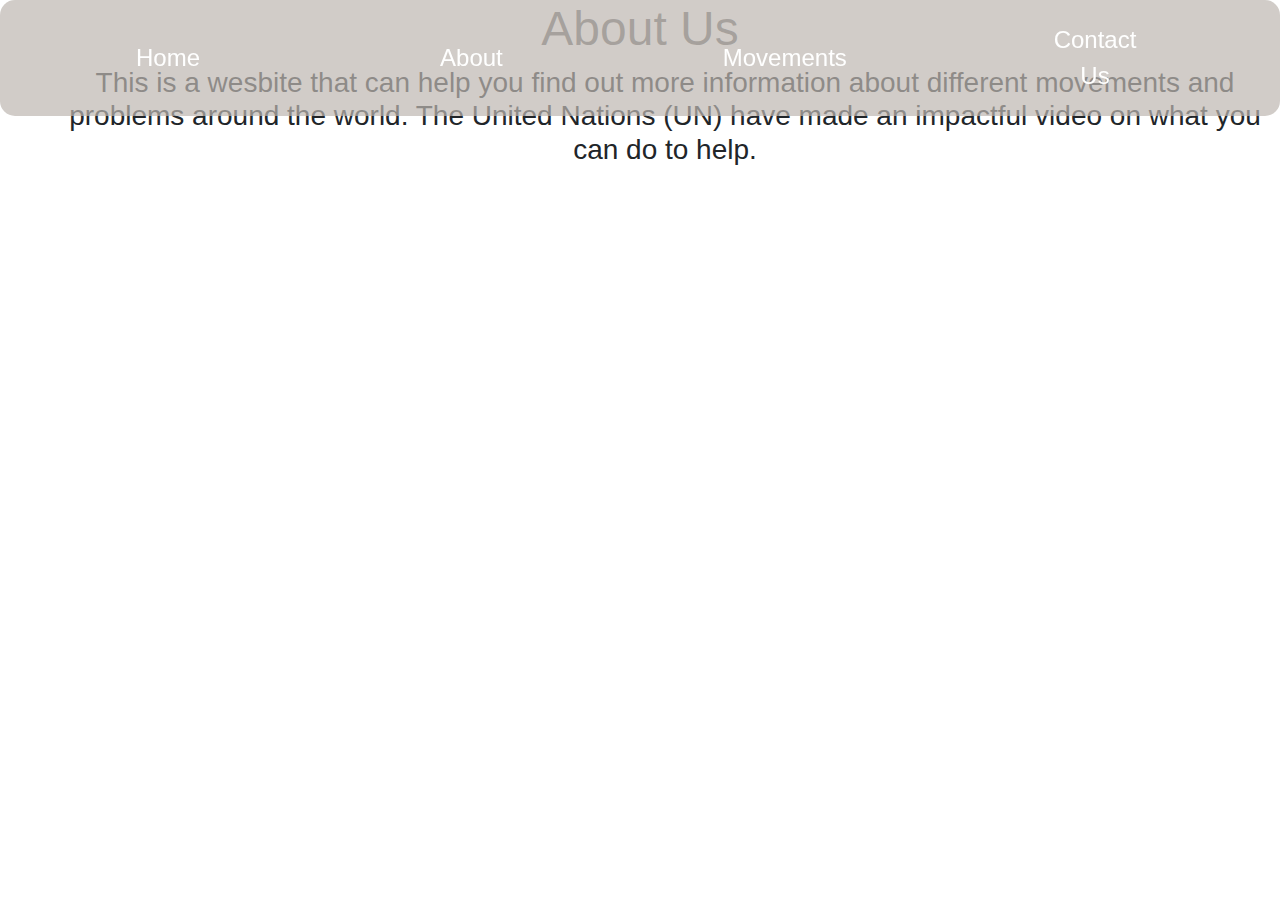
<file: aboutp2.html>
<!DOCTYPE html>
<html>
    <link rel="stylesheet" type="text/css" href="style.css">
    <link rel="stylesheet" type="text/css" href="aboutp2.css">
    <head>
      <meta charset="utf-8">
      <meta name="viewport" content="width=device-width, initial-scale=1">
      <link rel="stylesheet" href="https://maxcdn.bootstrapcdn.com/bootstrap/4.5.0/css/bootstrap.min.css">
      <script src="https://ajax.googleapis.com/ajax/libs/jquery/3.5.1/jquery.min.js"></script>
      <script src="https://cdnjs.cloudflare.com/ajax/libs/popper.js/1.16.0/umd/popper.min.js"></script>
      <script src="https://maxcdn.bootstrapcdn.com/bootstrap/4.5.0/js/bootstrap.min.js"></script>
      </head>
    <body> 
      <nav class= "topnav navbar navbar-expand-md fixed-top">
        <a class="active" href="index.html">Home</a>
        <button class="navbar-toggler" type="button" data-toggle="collapse" data-target="#collapsibleNavbar" aria-expanded="true">
          <span class="navbar-toggler-icon"></span>
        </button>
        <div class="collapse navbar-collapse" id="collapsibleNavbar">
        <a href="aboutp2.html">About</a>
        <div class="dropdown">
          <button class="dropbtn">Movements
            <i class="fa fa-caret-down"></i>
          </button>
          <div class="dropdown-content">
            <ul>
            <li><a href="BLM.html">Black Lives Matter</a></li>
            <li><a href="climatechange.html">Climate Change</a></li>
            <li><a href="palestine.html">Palestine Conflict</a></li>
            <li><a href="garment.html">Bangledesh Garment Industry</a></li>
            <li><a href="uyghur.html">Uyghur Muslims</a></li>
            </ul>
          </div>
        </div>
        <a href="contactus.html">Contact Us</a>
        </div>
      </nav>
<h1 class="title">About Us</h1>
<div class="about">
     <h3>This is a wesbite that can help you find out more information about different movements and problems around the world. 
     The United Nations (UN) have made an impactful video on what you can do to help.</h3></div>
    
</div>
<iframe class="video" width="560" height="315" src="https://www.youtube.com/embed/TtianDnkfaM" frameborder="0" allow="accelerometer; autoplay; encrypted-media; gyroscope; picture-in-picture" allowfullscreen></iframe>
</body>
</html>
</file>
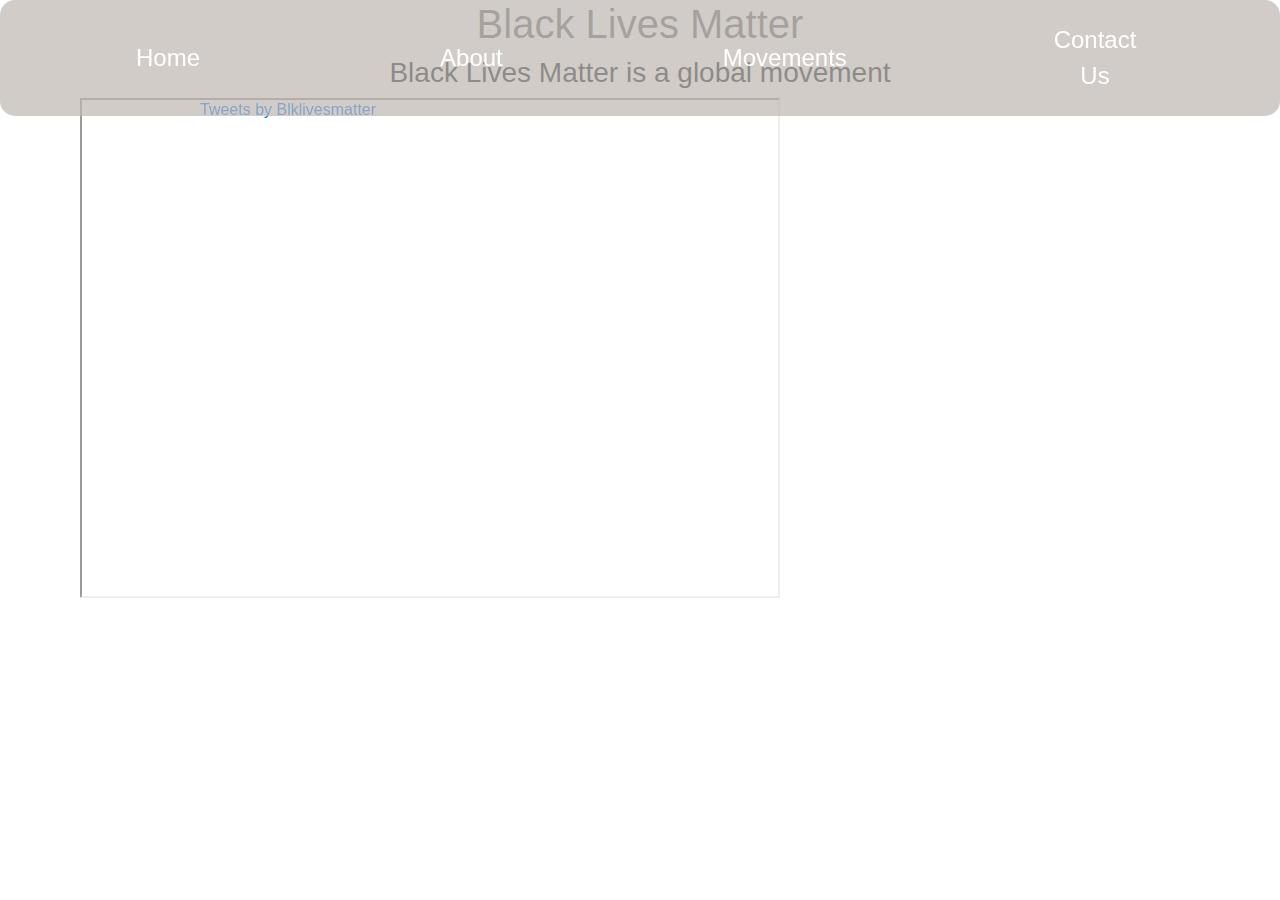
<file: BLM.html>
<!DOCTYPE html>
<html>
    <link rel="stylesheet" type="text/css" href="style.css">
    <link rel="stylesheet" type="text/css" href="BLM.css">
    <head>
      <meta charset="utf-8">
      <meta name="viewport" content="width=device-width, initial-scale=1">
      <link rel="stylesheet" href="https://maxcdn.bootstrapcdn.com/bootstrap/4.5.0/css/bootstrap.min.css">
      <script src="https://ajax.googleapis.com/ajax/libs/jquery/3.5.1/jquery.min.js"></script>
      <script src="https://cdnjs.cloudflare.com/ajax/libs/popper.js/1.16.0/umd/popper.min.js"></script>
      <script src="https://maxcdn.bootstrapcdn.com/bootstrap/4.5.0/js/bootstrap.min.js"></script>
      </head>
    <body> 
      <nav class= "topnav navbar navbar-expand-md fixed-top">
        <a class="active" href="index.html">Home</a>
        <button class="navbar-toggler" type="button" data-toggle="collapse" data-target="#collapsibleNavbar" aria-expanded="true">
          <span class="navbar-toggler-icon"></span>
        </button>
        <div class="collapse navbar-collapse" id="collapsibleNavbar">
        <a href="aboutp2.html">About</a>
        <div class="dropdown">
          <button class="dropbtn">Movements
            <i class="fa fa-caret-down"></i>
          </button>
          <div class="dropdown-content">
            <ul>
            <li><a href="BLM.html">Black Lives Matter</a></li>
            <li><a href="climatechange.html">Climate Change</a></li>
            <li><a href="palestine.html">Palestine Conflict</a></li>
            <li><a href="garment.html">Bangledesh Garment Industry</a></li>
            <li><a href="uyghur.html">Uyghur Muslims</a></li>
            </ul>
          </div>
        </div>
        <a href="contactus.html">Contact Us</a>
        </div>
      </nav>
<center><h1>Black Lives Matter</h1></center>
<div class= "info">
    <center><h3>Black Lives Matter is a global movement</h3></center>
</div>
<a class="twitter-timeline" data-width="300" data-height="500" data-theme="dark" href="https://twitter.com/Blklivesmatter?ref_src=twsrc%5Etfw">Tweets by Blklivesmatter</a> <script async src="https://platform.twitter.com/widgets.js" charset="utf-8"></script>
<iframe class="webpage" src="https://blacklivesmatter.com/" width="700" height="500" title="Black Lives Matter Website"></iframe>
</body>
</html>
</file>
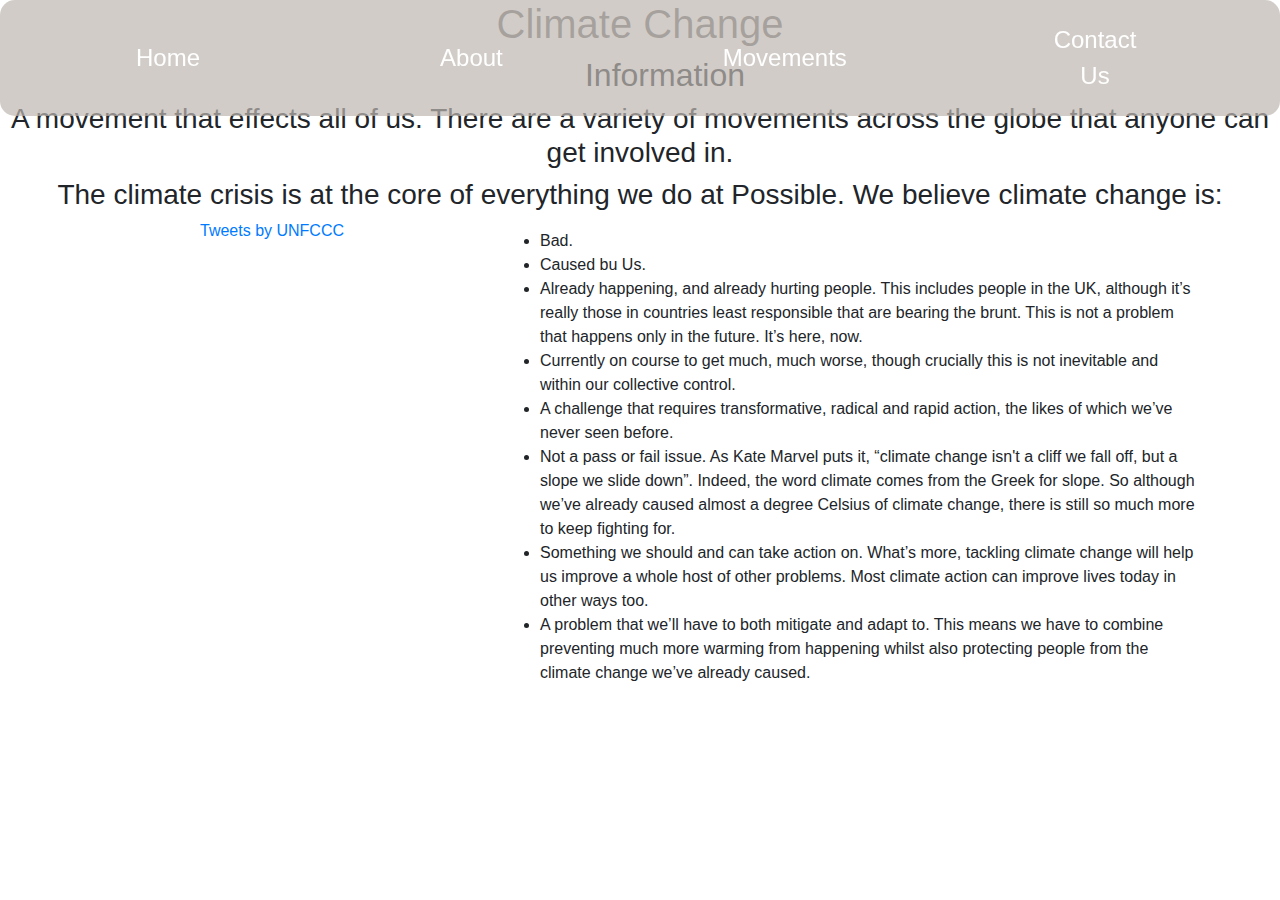
<file: climatechange.html>
<!DOCTYPE html>
<html>
    <link rel="stylesheet" type="text/css" href="style.css">
    <link rel="stylesheet" type="text/css" href="climatechange.css">
    <head>
      <meta charset="utf-8">
      <meta name="viewport" content="width=device-width, initial-scale=1">
      <link rel="stylesheet" href="https://maxcdn.bootstrapcdn.com/bootstrap/4.5.0/css/bootstrap.min.css">
      <script src="https://ajax.googleapis.com/ajax/libs/jquery/3.5.1/jquery.min.js"></script>
      <script src="https://cdnjs.cloudflare.com/ajax/libs/popper.js/1.16.0/umd/popper.min.js"></script>
      <script src="https://maxcdn.bootstrapcdn.com/bootstrap/4.5.0/js/bootstrap.min.js"></script>
      </head>
    <body> 
      <nav class= "topnav navbar navbar-expand-md fixed-top">
        <a class="active" href="index.html">Home</a>
        <button class="navbar-toggler" type="button" data-toggle="collapse" data-target="#collapsibleNavbar" aria-expanded="true">
          <span class="navbar-toggler-icon"></span>
        </button>
        <div class="collapse navbar-collapse" id="collapsibleNavbar">
        <a href="aboutp2.html">About</a>
        <div class="dropdown">
          <button class="dropbtn">Movements
            <i class="fa fa-caret-down"></i>
          </button>
          <div class="dropdown-content">
            <ul>
            <li><a href="BLM.html">Black Lives Matter</a></li>
            <li><a href="climatechange.html">Climate Change</a></li>
            <li><a href="palestine.html">Palestine Conflict</a></li>
            <li><a href="garment.html">Bangledesh Garment Industry</a></li>
            <li><a href="uyghur.html">Uyghur Muslims</a></li>
            </ul>
          </div>
        </div>
        <a href="contactus.html">Contact Us</a>
        </div>
      </nav>
    <h1>Climate Change</h1>
    <h2 class= "title2">Information</h2>
    <div class= "info">
        <h3>A movement that effects all of us. There are a variety of movements across the globe that anyone can get involved in.</h3>
        <h3>The climate crisis is at the core of everything we do at Possible. We believe climate change is:</h3>
    </div>
    <div class="mainbody">
      
        <ul>
            <li>Bad.</li> 
            <li>Caused bu Us.</li>
            <li>Already happening, and already hurting people. This includes people in the UK, although it’s really those in countries least responsible that are bearing the brunt. This is not a problem that happens only in the future. It’s here, now. </li>
            <li>Currently on course to get much, much worse, though crucially this is not inevitable and within our collective control.</li>
            <li>A challenge that requires transformative, radical and rapid action, the likes of which we’ve never seen before.</li>
            <li>Not a pass or fail issue. As Kate Marvel puts it, “climate change isn't a cliff we fall off, but a slope we slide down”. Indeed, the word climate comes from the Greek for slope. So although we’ve already caused almost a degree Celsius of climate change, there is still so much more to keep fighting for. </li>
            <li>Something we should and can take action on. What’s more, tackling climate change will help us improve a whole host of other problems. Most climate action can improve lives today in other ways too. </li>
            <li>A problem that we’ll have to both mitigate and adapt to. This means we have to combine preventing much more warming from happening whilst also protecting people from the climate change we’ve already caused.</li>
        </ul>
    </div>

<a class="twitter-timeline" data-width="300" data-height="500" data-theme="dark" href="https://twitter.com/UNFCCC?ref_src=twsrc%5Etfw">Tweets by UNFCCC</a> <script async src="https://platform.twitter.com/widgets.js" charset="utf-8"></script>
    </body>
</html>
</file>
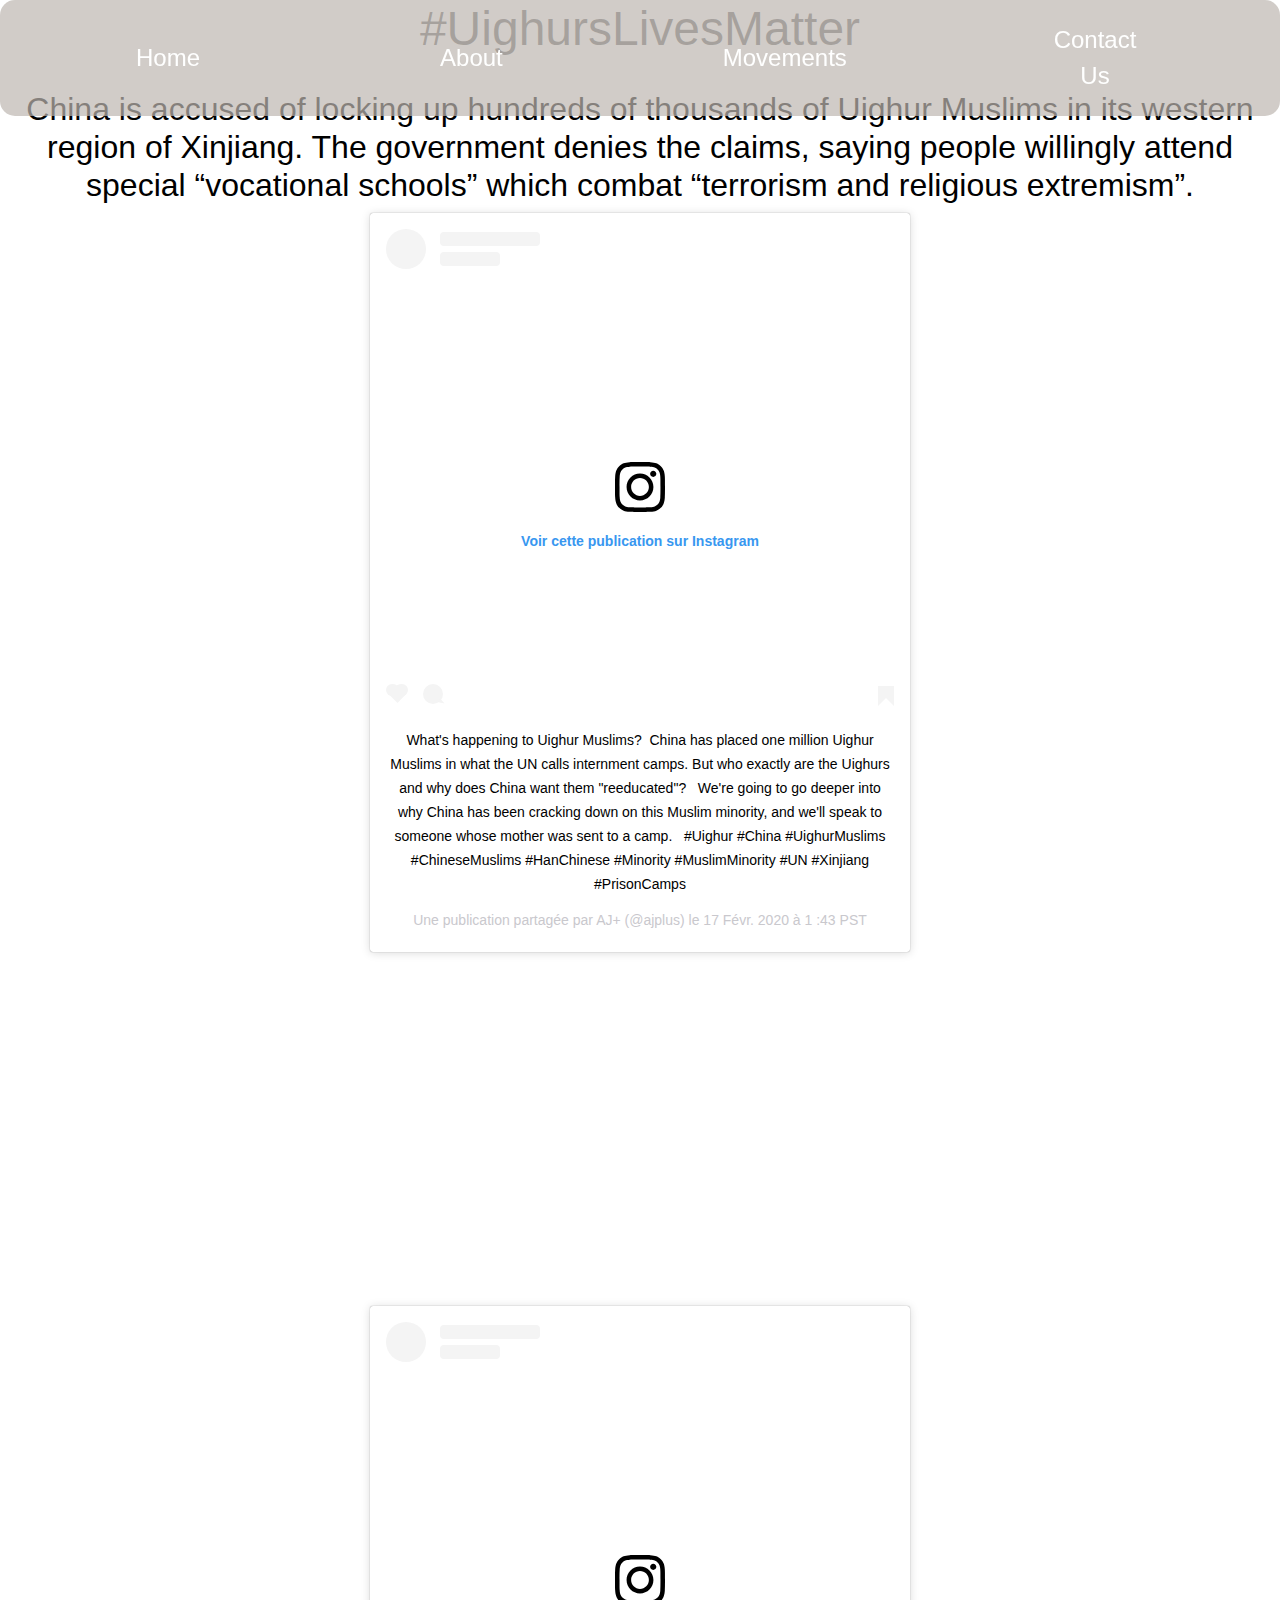
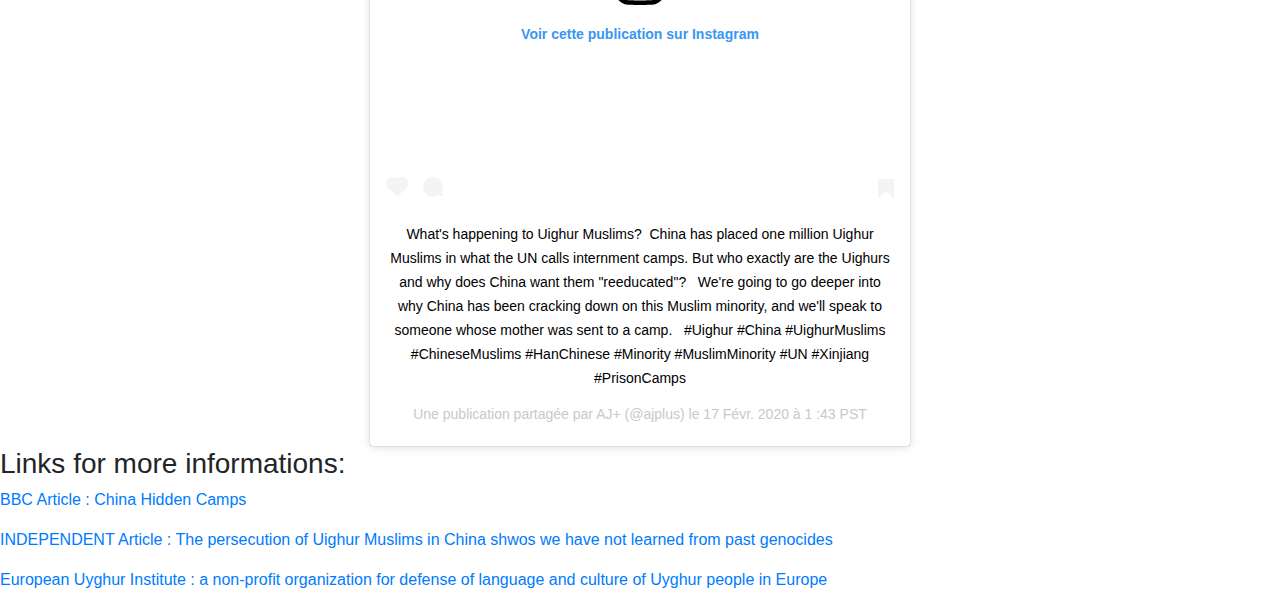
<file: uyghur.html>
<!DOCTYPE html>
<html>
<head>
    <title>My first WebSite</title>   
     <link rel="stylesheet" href="uyghur.css">
     <link rel="stylesheet" href="style.css">
      <meta charset="utf-8">
      <meta name="viewport" content="width=device-width, initial-scale=1">
      <link rel="stylesheet" href="https://maxcdn.bootstrapcdn.com/bootstrap/4.5.0/css/bootstrap.min.css">
      <script src="https://ajax.googleapis.com/ajax/libs/jquery/3.5.1/jquery.min.js"></script>
      <script src="https://cdnjs.cloudflare.com/ajax/libs/popper.js/1.16.0/umd/popper.min.js"></script>
      <script src="https://maxcdn.bootstrapcdn.com/bootstrap/4.5.0/js/bootstrap.min.js"></script>
      </head>
<body> 
      <nav class= "topnav navbar navbar-expand-md fixed-top">
        <a class="active" href="index.html">Home</a>
        <button class="navbar-toggler" type="button" data-toggle="collapse" data-target="#collapsibleNavbar" aria-expanded="true">
          <span class="navbar-toggler-icon"></span>
        </button>
        <div class="collapse navbar-collapse" id="collapsibleNavbar">
        <a href="aboutp2.html">About</a>
        <div class="dropdown">
          <button class="dropbtn">Movements
            <i class="fa fa-caret-down"></i>
          </button>
          <div class="dropdown-content">
            <ul>
            <li><a href="BLM.html">Black Lives Matter</a></li>
            <li><a href="climatechange.html">Climate Change</a></li>
            <li><a href="palestine.html">Palestine Conflict</a></li>
            <li><a href="garment.html">Bangledesh Garment Industry</a></li>
            <li><a href="uyghur.html">Uyghur Muslims</a></li>
            </ul>
          </div>
        </div>
        <a href="contactus.html">Contact Us</a>
        </div>
      </nav>

<h1 class="titleDescription"> <center>#UighursLivesMatter</center> </h1><br>

<h2> <center>China is accused of locking up hundreds of thousands of Uighur Muslims in its western region of Xinjiang.
        The government denies the claims, saying people willingly attend special “vocational schools” which combat “terrorism and religious extremism”.</center></h2>


<center> <blockquote class="instagram-media" data-instgrm-captioned data-instgrm-permalink="https://www.instagram.com/tv/B8ruPbyhckT/?utm_source=ig_embed&amp;utm_campaign=loading" data-instgrm-version="12" style=" background:#FFF; border:0; border-radius:3px; box-shadow:0 0 1px 0 rgba(0,0,0,0.5),0 1px 10px 0 rgba(0,0,0,0.15); margin: 1px; max-width:540px; min-width:326px; padding:0; width:99.375%; width:-webkit-calc(100% - 2px); width:calc(100% - 2px);"><div style="padding:16px;"> <a href="https://www.instagram.com/tv/B8ruPbyhckT/?utm_source=ig_embed&amp;utm_campaign=loading" style=" background:#FFFFFF; line-height:0; padding:0 0; text-align:center; text-decoration:none; width:100%;" target="_blank"> <div style=" display: flex; flex-direction: row; align-items: center;"> <div style="background-color: #F4F4F4; border-radius: 50%; flex-grow: 0; height: 40px; margin-right: 14px; width: 40px;"></div> <div style="display: flex; flex-direction: column; flex-grow: 1; justify-content: center;"> <div style=" background-color: #F4F4F4; border-radius: 4px; flex-grow: 0; height: 14px; margin-bottom: 6px; width: 100px;"></div> <div style=" background-color: #F4F4F4; border-radius: 4px; flex-grow: 0; height: 14px; width: 60px;"></div></div></div><div style="padding: 19% 0;"></div> <div style="display:block; height:50px; margin:0 auto 12px; width:50px;"><svg width="50px" height="50px" viewBox="0 0 60 60" version="1.1" xmlns="https://www.w3.org/2000/svg" xmlns:xlink="https://www.w3.org/1999/xlink"><g stroke="none" stroke-width="1" fill="none" fill-rule="evenodd"><g transform="translate(-511.000000, -20.000000)" fill="#000000"><g><path d="M556.869,30.41 C554.814,30.41 553.148,32.076 553.148,34.131 C553.148,36.186 554.814,37.852 556.869,37.852 C558.924,37.852 560.59,36.186 560.59,34.131 C560.59,32.076 558.924,30.41 556.869,30.41 M541,60.657 C535.114,60.657 530.342,55.887 530.342,50 C530.342,44.114 535.114,39.342 541,39.342 C546.887,39.342 551.658,44.114 551.658,50 C551.658,55.887 546.887,60.657 541,60.657 M541,33.886 C532.1,33.886 524.886,41.1 524.886,50 C524.886,58.899 532.1,66.113 541,66.113 C549.9,66.113 557.115,58.899 557.115,50 C557.115,41.1 549.9,33.886 541,33.886 M565.378,62.101 C565.244,65.022 564.756,66.606 564.346,67.663 C563.803,69.06 563.154,70.057 562.106,71.106 C561.058,72.155 560.06,72.803 558.662,73.347 C557.607,73.757 556.021,74.244 553.102,74.378 C549.944,74.521 548.997,74.552 541,74.552 C533.003,74.552 532.056,74.521 528.898,74.378 C525.979,74.244 524.393,73.757 523.338,73.347 C521.94,72.803 520.942,72.155 519.894,71.106 C518.846,70.057 518.197,69.06 517.654,67.663 C517.244,66.606 516.755,65.022 516.623,62.101 C516.479,58.943 516.448,57.996 516.448,50 C516.448,42.003 516.479,41.056 516.623,37.899 C516.755,34.978 517.244,33.391 517.654,32.338 C518.197,30.938 518.846,29.942 519.894,28.894 C520.942,27.846 521.94,27.196 523.338,26.654 C524.393,26.244 525.979,25.756 528.898,25.623 C532.057,25.479 533.004,25.448 541,25.448 C548.997,25.448 549.943,25.479 553.102,25.623 C556.021,25.756 557.607,26.244 558.662,26.654 C560.06,27.196 561.058,27.846 562.106,28.894 C563.154,29.942 563.803,30.938 564.346,32.338 C564.756,33.391 565.244,34.978 565.378,37.899 C565.522,41.056 565.552,42.003 565.552,50 C565.552,57.996 565.522,58.943 565.378,62.101 M570.82,37.631 C570.674,34.438 570.167,32.258 569.425,30.349 C568.659,28.377 567.633,26.702 565.965,25.035 C564.297,23.368 562.623,22.342 560.652,21.575 C558.743,20.834 556.562,20.326 553.369,20.18 C550.169,20.033 549.148,20 541,20 C532.853,20 531.831,20.033 528.631,20.18 C525.438,20.326 523.257,20.834 521.349,21.575 C519.376,22.342 517.703,23.368 516.035,25.035 C514.368,26.702 513.342,28.377 512.574,30.349 C511.834,32.258 511.326,34.438 511.181,37.631 C511.035,40.831 511,41.851 511,50 C511,58.147 511.035,59.17 511.181,62.369 C511.326,65.562 511.834,67.743 512.574,69.651 C513.342,71.625 514.368,73.296 516.035,74.965 C517.703,76.634 519.376,77.658 521.349,78.425 C523.257,79.167 525.438,79.673 528.631,79.82 C531.831,79.965 532.853,80.001 541,80.001 C549.148,80.001 550.169,79.965 553.369,79.82 C556.562,79.673 558.743,79.167 560.652,78.425 C562.623,77.658 564.297,76.634 565.965,74.965 C567.633,73.296 568.659,71.625 569.425,69.651 C570.167,67.743 570.674,65.562 570.82,62.369 C570.966,59.17 571,58.147 571,50 C571,41.851 570.966,40.831 570.82,37.631"></path></g></g></g></svg></div><div style="padding-top: 8px;"> <div style=" color:#3897f0; font-family:Arial,sans-serif; font-size:14px; font-style:normal; font-weight:550; line-height:18px;"> Voir cette publication sur Instagram</div></div><div style="padding: 12.5% 0;"></div> <div style="display: flex; flex-direction: row; margin-bottom: 14px; align-items: center;"><div> <div style="background-color: #F4F4F4; border-radius: 50%; height: 12.5px; width: 12.5px; transform: translateX(0px) translateY(7px);"></div> <div style="background-color: #F4F4F4; height: 12.5px; transform: rotate(-45deg) translateX(3px) translateY(1px); width: 12.5px; flex-grow: 0; margin-right: 14px; margin-left: 2px;"></div> <div style="background-color: #F4F4F4; border-radius: 50%; height: 12.5px; width: 12.5px; transform: translateX(9px) translateY(-18px);"></div></div><div style="margin-left: 8px;"> <div style=" background-color: #F4F4F4; border-radius: 50%; flex-grow: 0; height: 20px; width: 20px;"></div> <div style=" width: 0; height: 0; border-top: 2px solid transparent; border-left: 6px solid #f4f4f4; border-bottom: 2px solid transparent; transform: translateX(16px) translateY(-4px) rotate(30deg)"></div></div><div style="margin-left: auto;"> <div style=" width: 0px; border-top: 8px solid #F4F4F4; border-right: 8px solid transparent; transform: translateY(16px);"></div> <div style=" background-color: #F4F4F4; flex-grow: 0; height: 12px; width: 16px; transform: translateY(-4px);"></div> <div style=" width: 0; height: 0; border-top: 8px solid #F4F4F4; border-left: 8px solid transparent; transform: translateY(-4px) translateX(8px);"></div></div></div></a> <p style=" margin:8px 0 0 0; padding:0 4px;"> <a href="https://www.instagram.com/tv/B8ruPbyhckT/?utm_source=ig_embed&amp;utm_campaign=loading" style=" color:#000; font-family:Arial,sans-serif; font-size:14px; font-style:normal; font-weight:normal; line-height:17px; text-decoration:none; word-wrap:break-word;" target="_blank">What&#39;s happening to Uighur Muslims?⁣ ⁣ China has placed one million Uighur Muslims in what the UN calls internment camps. But who exactly are the Uighurs and why does China want them &#34;reeducated&#34;? ⁣ ⁣ We&#39;re going to go deeper into why China has been cracking down on this Muslim minority, and we&#39;ll speak to someone whose mother was sent to a camp. ⁣ ⁣ #Uighur #China #UighurMuslims #ChineseMuslims #HanChinese #Minority #MuslimMinority #UN #Xinjiang ⁣#PrisonCamps</a></p> <p style=" color:#c9c8cd; font-family:Arial,sans-serif; font-size:14px; line-height:17px; margin-bottom:0; margin-top:8px; overflow:hidden; padding:8px 0 7px; text-align:center; text-overflow:ellipsis; white-space:nowrap;">Une publication partagée par <a href="https://www.instagram.com/ajplus/?utm_source=ig_embed&amp;utm_campaign=loading" style=" color:#c9c8cd; font-family:Arial,sans-serif; font-size:14px; font-style:normal; font-weight:normal; line-height:17px;" target="_blank"> AJ+</a> (@ajplus) le <time style=" font-family:Arial,sans-serif; font-size:14px; line-height:17px;" datetime="2020-02-17T21:43:17+00:00">17 Févr. 2020 à 1 :43 PST</time></p></div></blockquote>
<script async src="//www.instagram.com/embed.js"></script>
</center>
<p></p>
<center><iframe width="560" height="315" src="https://www.youtube.com/embed/GRBcP5BrffI" frameborder="0" allow="accelerometer; autoplay; encrypted-media; gyroscope; picture-in-picture" allowfullscreen></iframe></center>
<p></p>
<center> <blockquote class="instagram-media" data-instgrm-captioned data-instgrm-permalink="https://www.instagram.com/p/CCKJSvGBVIO/?igshid=gsneebjcg2z4" data-instgrm-version="12" style=" background:#FFF; border:0; border-radius:3px; box-shadow:0 0 1px 0 rgba(0,0,0,0.5),0 1px 10px 0 rgba(0,0,0,0.15); margin: 1px; max-width:540px; min-width:326px; padding:0; width:99.375%; width:-webkit-calc(100% - 2px); width:calc(100% - 2px);"><div style="padding:16px;"> <a href="https://www.instagram.com/tv/B8ruPbyhckT/?utm_source=ig_embed&amp;utm_campaign=loading" style=" background:#FFFFFF; line-height:0; padding:0 0; text-align:center; text-decoration:none; width:100%;" target="_blank"> <div style=" display: flex; flex-direction: row; align-items: center;"> <div style="background-color: #F4F4F4; border-radius: 50%; flex-grow: 0; height: 40px; margin-right: 14px; width: 40px;"></div> <div style="display: flex; flex-direction: column; flex-grow: 1; justify-content: center;"> <div style=" background-color: #F4F4F4; border-radius: 4px; flex-grow: 0; height: 14px; margin-bottom: 6px; width: 100px;"></div> <div style=" background-color: #F4F4F4; border-radius: 4px; flex-grow: 0; height: 14px; width: 60px;"></div></div></div><div style="padding: 19% 0;"></div> <div style="display:block; height:50px; margin:0 auto 12px; width:50px;"><svg width="50px" height="50px" viewBox="0 0 60 60" version="1.1" xmlns="https://www.w3.org/2000/svg" xmlns:xlink="https://www.w3.org/1999/xlink"><g stroke="none" stroke-width="1" fill="none" fill-rule="evenodd"><g transform="translate(-511.000000, -20.000000)" fill="#000000"><g><path d="M556.869,30.41 C554.814,30.41 553.148,32.076 553.148,34.131 C553.148,36.186 554.814,37.852 556.869,37.852 C558.924,37.852 560.59,36.186 560.59,34.131 C560.59,32.076 558.924,30.41 556.869,30.41 M541,60.657 C535.114,60.657 530.342,55.887 530.342,50 C530.342,44.114 535.114,39.342 541,39.342 C546.887,39.342 551.658,44.114 551.658,50 C551.658,55.887 546.887,60.657 541,60.657 M541,33.886 C532.1,33.886 524.886,41.1 524.886,50 C524.886,58.899 532.1,66.113 541,66.113 C549.9,66.113 557.115,58.899 557.115,50 C557.115,41.1 549.9,33.886 541,33.886 M565.378,62.101 C565.244,65.022 564.756,66.606 564.346,67.663 C563.803,69.06 563.154,70.057 562.106,71.106 C561.058,72.155 560.06,72.803 558.662,73.347 C557.607,73.757 556.021,74.244 553.102,74.378 C549.944,74.521 548.997,74.552 541,74.552 C533.003,74.552 532.056,74.521 528.898,74.378 C525.979,74.244 524.393,73.757 523.338,73.347 C521.94,72.803 520.942,72.155 519.894,71.106 C518.846,70.057 518.197,69.06 517.654,67.663 C517.244,66.606 516.755,65.022 516.623,62.101 C516.479,58.943 516.448,57.996 516.448,50 C516.448,42.003 516.479,41.056 516.623,37.899 C516.755,34.978 517.244,33.391 517.654,32.338 C518.197,30.938 518.846,29.942 519.894,28.894 C520.942,27.846 521.94,27.196 523.338,26.654 C524.393,26.244 525.979,25.756 528.898,25.623 C532.057,25.479 533.004,25.448 541,25.448 C548.997,25.448 549.943,25.479 553.102,25.623 C556.021,25.756 557.607,26.244 558.662,26.654 C560.06,27.196 561.058,27.846 562.106,28.894 C563.154,29.942 563.803,30.938 564.346,32.338 C564.756,33.391 565.244,34.978 565.378,37.899 C565.522,41.056 565.552,42.003 565.552,50 C565.552,57.996 565.522,58.943 565.378,62.101 M570.82,37.631 C570.674,34.438 570.167,32.258 569.425,30.349 C568.659,28.377 567.633,26.702 565.965,25.035 C564.297,23.368 562.623,22.342 560.652,21.575 C558.743,20.834 556.562,20.326 553.369,20.18 C550.169,20.033 549.148,20 541,20 C532.853,20 531.831,20.033 528.631,20.18 C525.438,20.326 523.257,20.834 521.349,21.575 C519.376,22.342 517.703,23.368 516.035,25.035 C514.368,26.702 513.342,28.377 512.574,30.349 C511.834,32.258 511.326,34.438 511.181,37.631 C511.035,40.831 511,41.851 511,50 C511,58.147 511.035,59.17 511.181,62.369 C511.326,65.562 511.834,67.743 512.574,69.651 C513.342,71.625 514.368,73.296 516.035,74.965 C517.703,76.634 519.376,77.658 521.349,78.425 C523.257,79.167 525.438,79.673 528.631,79.82 C531.831,79.965 532.853,80.001 541,80.001 C549.148,80.001 550.169,79.965 553.369,79.82 C556.562,79.673 558.743,79.167 560.652,78.425 C562.623,77.658 564.297,76.634 565.965,74.965 C567.633,73.296 568.659,71.625 569.425,69.651 C570.167,67.743 570.674,65.562 570.82,62.369 C570.966,59.17 571,58.147 571,50 C571,41.851 570.966,40.831 570.82,37.631"></path></g></g></g></svg></div><div style="padding-top: 8px;"> <div style=" color:#3897f0; font-family:Arial,sans-serif; font-size:14px; font-style:normal; font-weight:550; line-height:18px;"> Voir cette publication sur Instagram</div></div><div style="padding: 12.5% 0;"></div> <div style="display: flex; flex-direction: row; margin-bottom: 14px; align-items: center;"><div> <div style="background-color: #F4F4F4; border-radius: 50%; height: 12.5px; width: 12.5px; transform: translateX(0px) translateY(7px);"></div> <div style="background-color: #F4F4F4; height: 12.5px; transform: rotate(-45deg) translateX(3px) translateY(1px); width: 12.5px; flex-grow: 0; margin-right: 14px; margin-left: 2px;"></div> <div style="background-color: #F4F4F4; border-radius: 50%; height: 12.5px; width: 12.5px; transform: translateX(9px) translateY(-18px);"></div></div><div style="margin-left: 8px;"> <div style=" background-color: #F4F4F4; border-radius: 50%; flex-grow: 0; height: 20px; width: 20px;"></div> <div style=" width: 0; height: 0; border-top: 2px solid transparent; border-left: 6px solid #f4f4f4; border-bottom: 2px solid transparent; transform: translateX(16px) translateY(-4px) rotate(30deg)"></div></div><div style="margin-left: auto;"> <div style=" width: 0px; border-top: 8px solid #F4F4F4; border-right: 8px solid transparent; transform: translateY(16px);"></div> <div style=" background-color: #F4F4F4; flex-grow: 0; height: 12px; width: 16px; transform: translateY(-4px);"></div> <div style=" width: 0; height: 0; border-top: 8px solid #F4F4F4; border-left: 8px solid transparent; transform: translateY(-4px) translateX(8px);"></div></div></div></a> <p style=" margin:8px 0 0 0; padding:0 4px;"> <a href="https://www.instagram.com/tv/B8ruPbyhckT/?utm_source=ig_embed&amp;utm_campaign=loading" style=" color:#000; font-family:Arial,sans-serif; font-size:14px; font-style:normal; font-weight:normal; line-height:17px; text-decoration:none; word-wrap:break-word;" target="_blank">What&#39;s happening to Uighur Muslims?⁣ ⁣ China has placed one million Uighur Muslims in what the UN calls internment camps. But who exactly are the Uighurs and why does China want them &#34;reeducated&#34;? ⁣ ⁣ We&#39;re going to go deeper into why China has been cracking down on this Muslim minority, and we&#39;ll speak to someone whose mother was sent to a camp. ⁣ ⁣ #Uighur #China #UighurMuslims #ChineseMuslims #HanChinese #Minority #MuslimMinority #UN #Xinjiang ⁣#PrisonCamps</a></p> <p style=" color:#c9c8cd; font-family:Arial,sans-serif; font-size:14px; line-height:17px; margin-bottom:0; margin-top:8px; overflow:hidden; padding:8px 0 7px; text-align:center; text-overflow:ellipsis; white-space:nowrap;">Une publication partagée par <a href="https://www.instagram.com/ajplus/?utm_source=ig_embed&amp;utm_campaign=loading" style=" color:#c9c8cd; font-family:Arial,sans-serif; font-size:14px; font-style:normal; font-weight:normal; line-height:17px;" target="_blank"> AJ+</a> (@ajplus) le <time style=" font-family:Arial,sans-serif; font-size:14px; line-height:17px;" datetime="2020-02-17T21:43:17+00:00">17 Févr. 2020 à 1 :43 PST</time></p></div></blockquote>
<script async src="//www.instagram.com/embed.js"></script>
</center>

<h3> Links for more informations: </h3>
<a href= "https://www.bbc.co.uk/news/resources/idt-sh/China_hidden_camps">BBC Article : China Hidden Camps</a>
<p></p>
<a href= "https://www.instagram.com/p/CCKJSvGBVIO/?igshid=gsneebjcg2z4">INDEPENDENT Article : The persecution of Uighur Muslims in China shwos we have not learned from past genocides</a>
<p></p>
<a href= "https://instagram.com/european_uyghur_institute?igshid=1kkrjzmlz9z8d">European Uyghur Institute : a non-profit organization for defense of language and culture of Uyghur people in Europe</a>
</body>

</html>
</file>
<file: style.css>
body {
    background-color: rgba(255, 218, 185, 0.596);
}
h1 {
    color: rgba(0, 0, 0, 0.582);
    text-align: center;
    font-family: Arial, Helvetica, sans-serif;
    font-size: 48px;
}
.container {
    color: rgba(0, 0, 0, 0.582);
    text-align: center;
    font-family: Arial, Helvetica, sans-serif;
    font-size: 48px;  
}
.topnav {
    background-color: rgba(190, 183, 176, 0.7);
    border-radius:15px;
    overflow: hidden;
    display: flex;
    align-items: flex-end;
    justify-content: center;
    font-family: Arial, Helvetica, sans-serif;
    
}
.topnav a {
   float: left;
   color: white;
   text-align: center;
   padding: 14px 120px;
   text-decoration: none;
   font-size: 24px;

}
.dropdown {
    float: left;
    overflow:hidden;
}
.dropdown .dropbtn {
    font-size: 24px;
    border: none;
    outline: none;
    color: white;
    padding: 14px 100px;
    background-color: inherit;
    font-family: inherit;
    margin: 0;
}
a:hover, .dropdown:hover .dropbtn {
    background-color:#ddd;
    color: black;
}
.dropdown-content {
    display: none;
    position:fixed;
    background-color: #ddd;
    min-width: 160px;
    box-shadow: 0px 8px 16px 0px rgba(0,0,0,0.2);
    z-index:1;
    list-style-type: none;
    margin: 0;
    padding: 0;
}
.topnav .icon {
    display: none;
}
.dropdown-content a {
    float: none;
    color: black;
    padding: 12px 16px;
    text-decoration: none;
    display: block;
    text-align: left;
        
}
.dropdown-content a:hover {
    background-color: #ddd;
}
.dropdown:hover .dropdown-content {
    display: block;
}
.navbar-toggler-icon {
    color: black;
}
.navbar-toggler {
    color: black;
}
</file>
<file: aboutp2.css>
.video {
    display: block;
    margin-left: auto;
    margin-right: auto;
    margin-top: 100px;
}
.title{
    font-size: 48px;
    font-family: Arial, Helvetica, sans-serif;
    display: flex;
    justify-content: center;
    color: rgba(0, 0, 0, 0.582);
}
.about {
    text-align: center;
    display: flex;
    justify-content: top;
    font-family: Arial, Helvetica, sans-serif;
    margin-left: 50px;
}
</file>
<file: BLM.css>
h1 {
    font-size: 48px;
    font-family: Arial, Helvetica, sans-serif;
    color: rgba(0, 0, 0, 0.582);
}
.twitter-timeline {
    position: absolute;
    margin-left: 200px;
    display: block;
}
.info {
    text-align: center;
    display: flex;
    justify-content: center;
    align-items: center;
    font-family: Arial, Helvetica, sans-serif;
    font-size: 20px;
}
.webpage {
    margin-left: 80px;
}
</file>
<file: climatechange.css>
h1 {
    font-size: 48px;
    font-family: Arial, Helvetica, sans-serif;
    display: flex;
    justify-content: center;
    color: rgba(0, 0, 0, 0.582);
}
.twitter-timeline {
    position: absolute;
    margin-left: 200px;
    display: block;
}
.title2 {
    text-align: center;
    display: flex;
    justify-content: center;
    align-items: center;
    font-family: Arial, Helvetica, sans-serif;
    margin-left: 50px;
}
.info {
    text-align: center;
    display: block;
    justify-content: center;
    align-items: center;
    font-family: Arial, Helvetica, sans-serif;

}
.mainbody {
    position:absolute;
    display: block;
    justify-content: right;
    align-items: right;
    font-family: Arial, Helvetica, sans-serif; 
    width: 700px;
    height:500px;
    margin-left: 500px;
    margin-right: 10px;
    margin-top: 10px;
}
</file>
<file: uyghur.css>
.titleDescription {
  font-size: 48px;
  font-family: Arial, Helvetica, sans-serif;
  display: flex;
  justify-content: center;
  color: rgba(0, 0, 0, 0.582);
  }

  body {
    background-color: rgb(255, 235, 217);
  }

  h2 {
    color: black;
    font-size: 20px;
    font-weight: bold;
    font-family: Arial, Helvetica, sans-serif;
  }
h3 {
  font-family: Arial, Helvetica, sans-serif;
}
</file>
